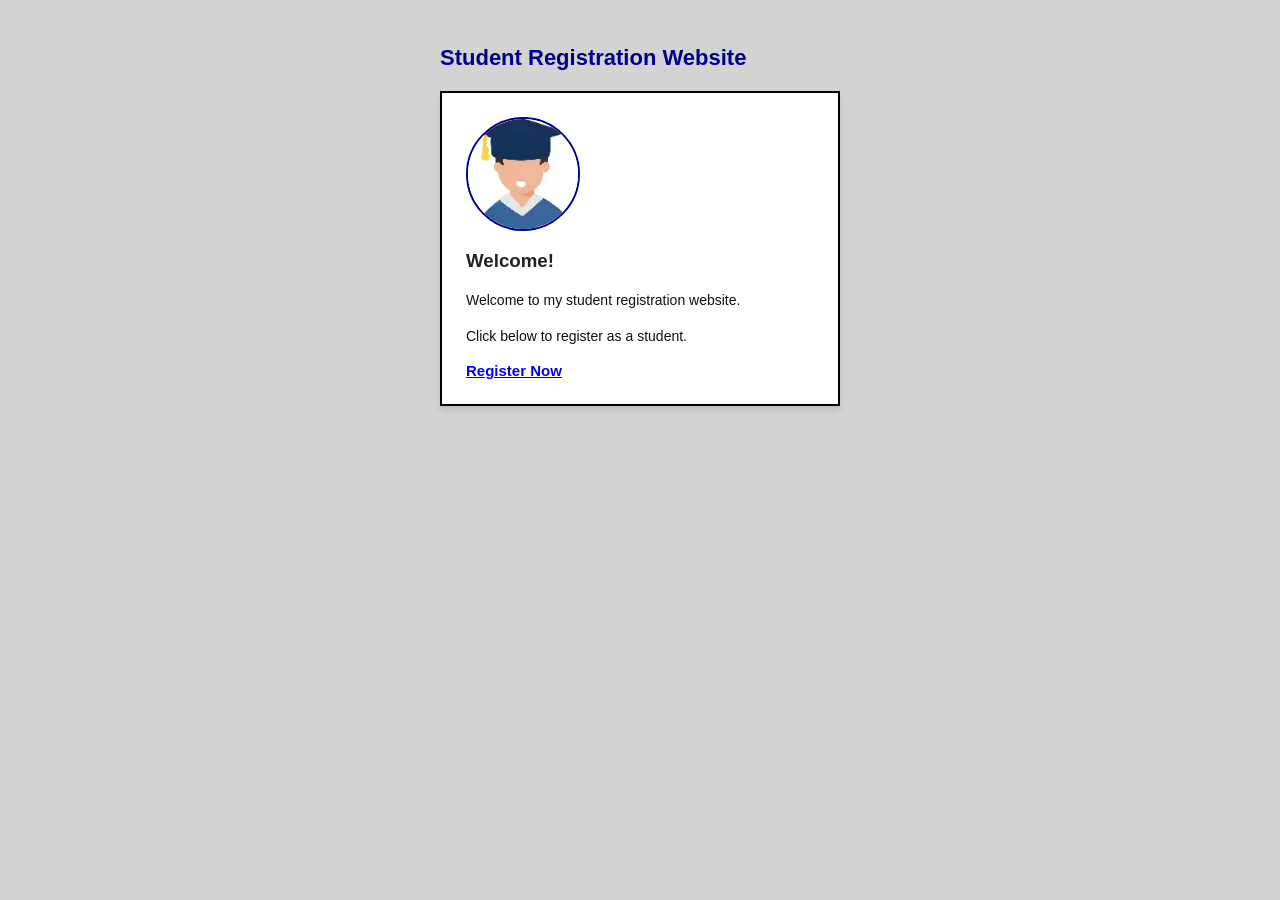
<file: index.html>
<!DOCTYPE html>
<html lang="en">
<head>
    <meta charset="UTF-8">
    <meta name="viewport" content="width=device-width, initial-scale=1.0">
    <title>Student Registration Website</title>
    <link rel="stylesheet" href="styles.css">
</head>
<body>
    <div class="main-wrapper">
        <h1 class="heading">Student Registration Website</h1>
        <div class="card">
            <div class="avatar-container">
                <!-- Ensure Abdul Rehman's avatar image is named me.jpg -->
                <img src="me.jpg" alt="Student Avatar" class="avatar-img">
            </div>
            <div class="content">
                <h3 class="sub-heading">Welcome!</h3>
                <p>Welcome to my student registration website.</p>
                <p>Click below to register as a student.</p>
                <a href="register.html" class="link-btn">Register Now</a>
            </div>
        </div>
    </div>
</body>
</html>
</file>
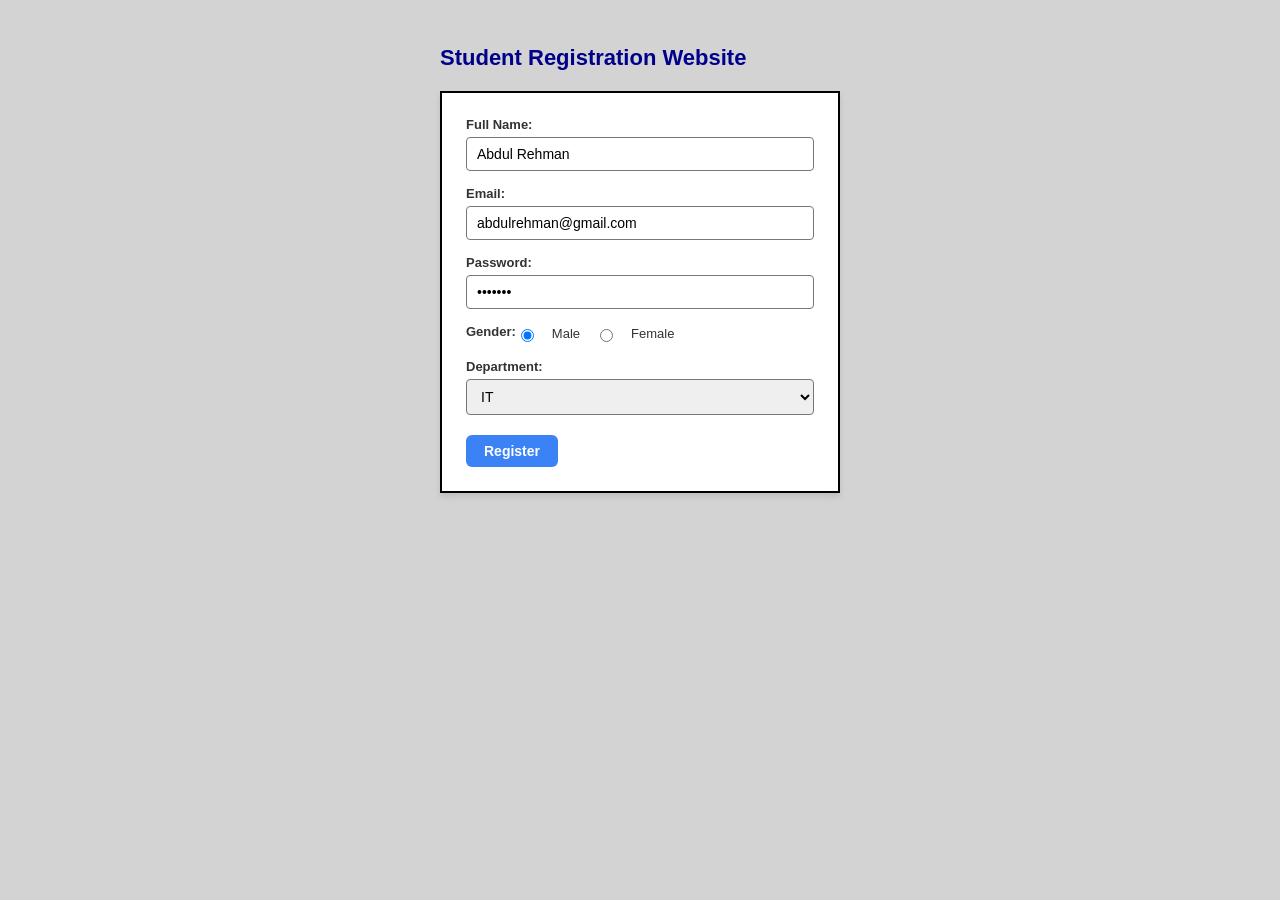
<file: register.html>
<!DOCTYPE html>
<html lang="en">
<head>
    <meta charset="UTF-8">
    <meta name="viewport" content="width=device-width, initial-scale=1.0">
    <title>Register - Student Registration Website</title>
    <link rel="stylesheet" href="styles.css">
</head>
<body>
    <div class="main-wrapper">
        <h1 class="heading">Student Registration Website</h1>
        <div class="card form-card">
            <form action="thanks.html" method="GET">
                <div class="form-group">
                    <label for="fullname">Full Name:</label>
                    <input type="text" id="fullname" name="fullname" value="Abdul Rehman" required>
                </div>

                <div class="form-group">
                    <label for="email">Email:</label>
                    <input type="email" id="email" name="email" value="abdulrehman@gmail.com" required>
                </div>

                <div class="form-group">
                    <label for="password">Password:</label>
                    <input type="password" id="password" name="password" value="1234567" required>
                </div>

                <div class="form-group radio-container">
                    <label>Gender:</label>
                    <div class="radio-options">
                        <input type="radio" id="male" name="gender" value="Male" checked>
                        <label for="male" class="inline-label">Male</label>
                        
                        <input type="radio" id="female" name="gender" value="Female">
                        <label for="female" class="inline-label">Female</label>
                    </div>
                </div>

                <div class="form-group">
                    <label for="department">Department:</label>
                    <select id="department" name="department">
                        <option value="IT" selected>IT</option>
                        <option value="CS">CS</option>
                        <option value="EE">Electrical Engineering</option>
                        <option value="SE">Software Engineering</option>
                    </select>
                </div>

                <button type="submit" class="btn-submit">Register</button>
            </form>
        </div>
    </div>
</body>
</html>
</file>
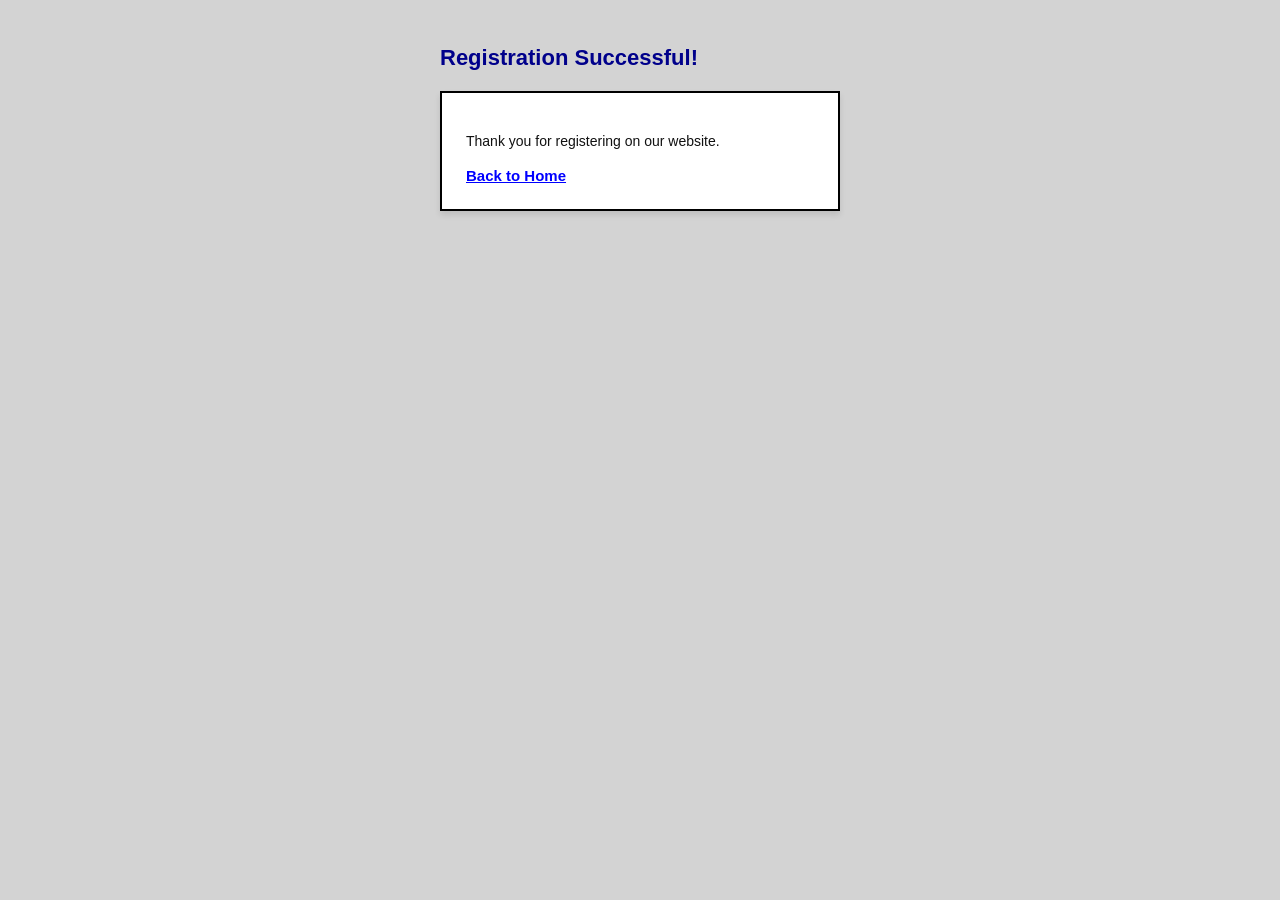
<file: thanks.html>
<!DOCTYPE html>
<html lang="en">
<head>
    <meta charset="UTF-8">
    <meta name="viewport" content="width=device-width, initial-scale=1.0">
    <title>Registration Successful!</title>
    <link rel="stylesheet" href="styles.css">
</head>
<body>
    <div class="main-wrapper">
        <h1 class="heading">Registration Successful!</h1>
        <div class="card">
            <p>Thank you for registering on our website.</p>
            <a href="index.html" class="link-btn">Back to Home</a>
        </div>
    </div>
</body>
</html>
</file>
<file: styles.css>
body {
    background-color: #d3d3d3;
    font-family: Arial, sans-serif;
    margin: 0;
    padding: 30px;
    color: #111;
}

.main-wrapper {
    max-width: 400px;
    margin: 0 auto;
}

.heading {
    color: #00008b;
    font-size: 22px;
    margin-bottom: 20px;
}

.card {
    background-color: #ffffff;
    border: 2px solid #000000;
    padding: 24px;
    box-shadow: 0 4px 6px rgba(0,0,0,0.1);
}

.avatar-img {
    width: 110px;
    height: 110px;
    object-fit: cover;
    border-radius: 50%;
    border: 2px solid #00008b;
    margin-bottom: 15px;
}

.sub-heading {
    margin-top: 0;
    color: #222;
}

p {
    font-size: 14px;
    line-height: 1.5;
    margin-bottom: 15px;
}

.link-btn {
    color: #0000ff;
    text-decoration: underline;
    font-size: 15px;
    font-weight: bold;
}

.link-btn:hover {
    color: #00008b;
}

.form-group {
    margin-bottom: 15px;
    display: flex;
    flex-direction: column;
}

.form-group label {
    font-size: 13px;
    font-weight: bold;
    margin-bottom: 5px;
    color: #333;
}

.form-group input[type="text"],
.form-group input[type="email"],
.form-group input[type="password"],
.form-group select {
    padding: 8px 10px;
    font-size: 14px;
    border: 1px solid #777;
    border-radius: 4px;
    outline: none;
}

.form-group input:focus,
.form-group select:focus {
    border-color: #3b82f6;
}

.radio-container {
    flex-direction: row;
    align-items: center;
}

.radio-options {
    display: flex;
    align-items: center;
    gap: 15px;
}

.inline-label {
    font-weight: normal !important;
    margin-bottom: 0 !important;
}

.btn-submit {
    background-color: #3b82f6;
    color: white;
    border: none;
    padding: 8px 18px;
    border-radius: 6px;
    cursor: pointer;
    font-size: 14px;
    font-weight: bold;
    margin-top: 5px;
}

.btn-submit:hover {
    background-color: #1d4ed8;
}
</file>
